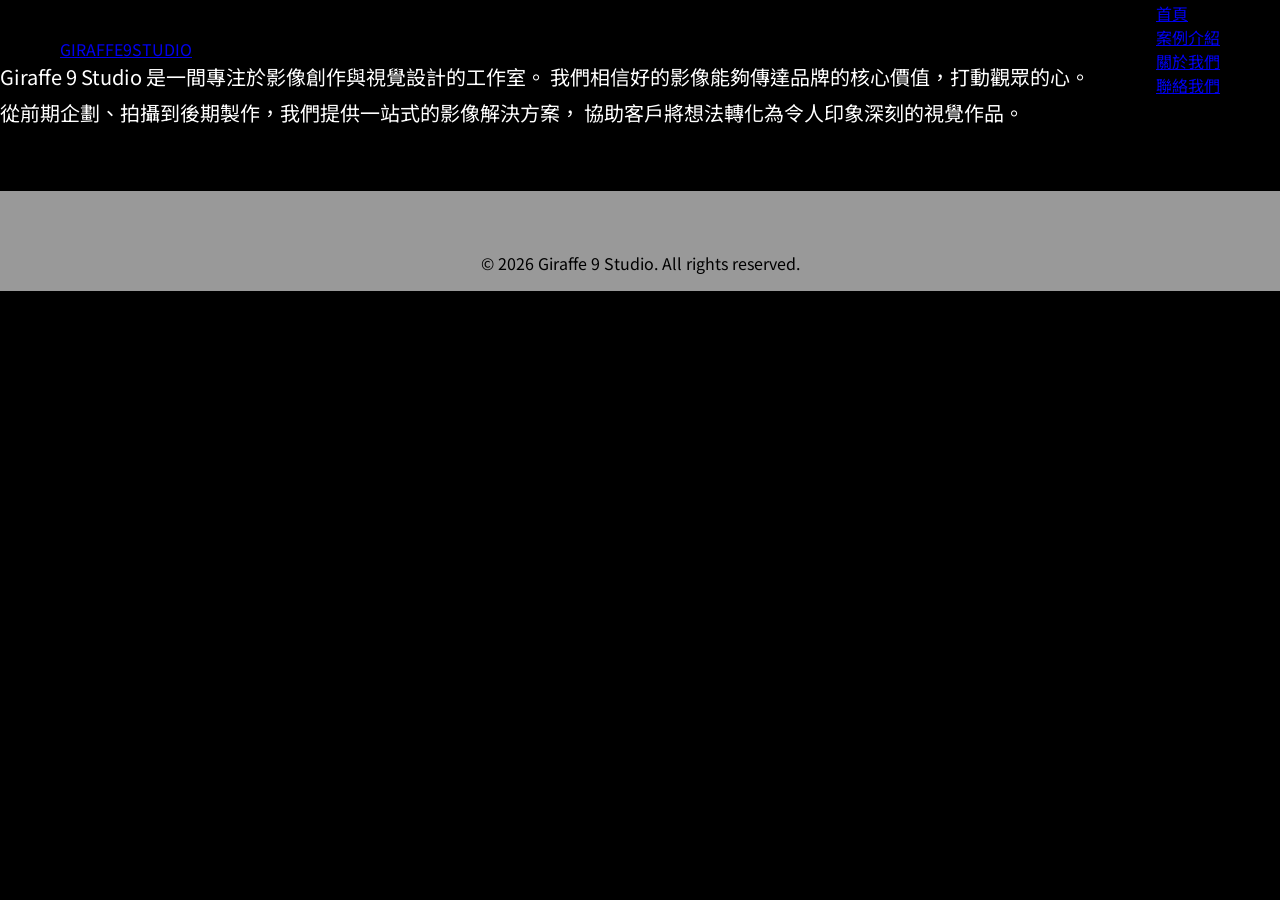
<file: about.html>
<!DOCTYPE html>
<html lang="zh-Hant">
<head>
  <meta charset="UTF-8">
  <meta name="viewport" content="width=device-width, initial-scale=1.0">
  <title>關於我們 | Giraffe 9 Studio</title>
  <meta name="description" content="了解 Giraffe 9 Studio 的故事與團隊">
  <link rel="preconnect" href="https://fonts.googleapis.com">
  <link rel="preconnect" href="https://fonts.gstatic.com" crossorigin>
  <link href="https://fonts.googleapis.com/css2?family=Noto+Sans+TC:wght@300;400;500;700&display=swap" rel="stylesheet">
  <link rel="stylesheet" href="css/style.css">
</head>
<body>
  <!-- Full-site Video Background -->
  <div class="bg-video-wrapper">
    <video class="bg-video" autoplay muted loop playsinline>
      <source src="images_videos/background.mp4" type="video/mp4">
    </video>
  </div>

  <!-- Site Content Container -->
  <div class="site-content">

  <!-- Header -->
  <header class="header">
    <a href="index.html" class="logo">GIRAFFE<span>9</span>STUDIO</a>
    <nav>
      <ul class="nav-list">
        <li><a href="index.html">首頁</a></li>
        <li><a href="works.html">案例介紹</a></li>
        <li><a href="about.html">關於我們</a></li>
        <li><a href="contact.html">聯絡我們</a></li>
      </ul>
    </nav>
    <div class="menu-toggle" aria-label="開啟選單" role="button" tabindex="0">
      <span></span>
      <span></span>
      <span></span>
    </div>
  </header>

  <!-- Main Content -->
  <main>
    <section class="section">
      <h1 class="section-title">關於我們</h1>
      <p class="section-subtitle">About Giraffe 9 Studio</p>

      <div class="about-content">
        <div class="about-text">
          <p>
            Giraffe 9 Studio 是一間專注於影像創作與視覺設計的工作室。
            我們相信好的影像能夠傳達品牌的核心價值，打動觀眾的心。
          </p>
          <p>
            從前期企劃、拍攝到後期製作，我們提供一站式的影像解決方案，
            協助客戶將想法轉化為令人印象深刻的視覺作品。
          </p>
          <p>
            <!-- 之後填入更多關於工作室的介紹 -->
          </p>
        </div>
        <div class="about-image">
          <!-- 之後放入工作室照片 -->
        </div>
      </div>
    </section>
  </main>

  <!-- Footer -->
  <footer class="footer">
    <p>&copy; 2026 Giraffe 9 Studio. All rights reserved.</p>
  </footer>

  </div><!-- /.site-content -->

  <script src="js/main.js"></script>
</body>
</html>
</file>
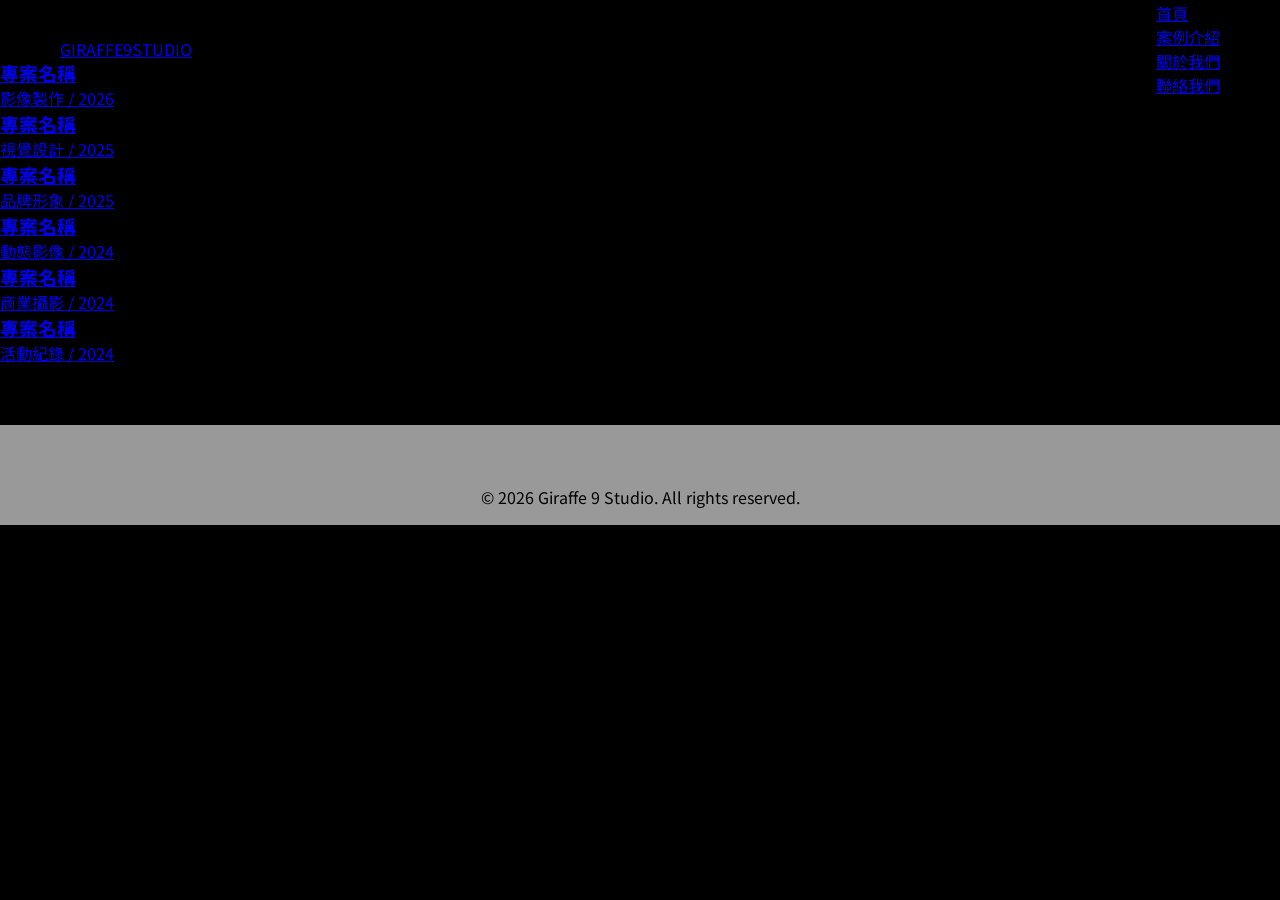
<file: works.html>
<!DOCTYPE html>
<html lang="zh-Hant">
<head>
  <meta charset="UTF-8">
  <meta name="viewport" content="width=device-width, initial-scale=1.0">
  <title>案例介紹 | Giraffe 9 Studio</title>
  <meta name="description" content="Giraffe 9 Studio 作品案例集，包含影像製作、視覺設計等精選作品">
  <link rel="preconnect" href="https://fonts.googleapis.com">
  <link rel="preconnect" href="https://fonts.gstatic.com" crossorigin>
  <link href="https://fonts.googleapis.com/css2?family=Noto+Sans+TC:wght@300;400;500;700&display=swap" rel="stylesheet">
  <link rel="stylesheet" href="css/style.css">
</head>
<body>
  <!-- Full-site Video Background -->
  <div class="bg-video-wrapper">
    <video class="bg-video" autoplay muted loop playsinline>
      <source src="images_videos/background.mp4" type="video/mp4">
    </video>
  </div>

  <!-- Site Content Container -->
  <div class="site-content">

  <!-- Header -->
  <header class="header">
    <a href="index.html" class="logo">GIRAFFE<span>9</span>STUDIO</a>
    <nav>
      <ul class="nav-list">
        <li><a href="index.html">首頁</a></li>
        <li><a href="works.html">案例介紹</a></li>
        <li><a href="about.html">關於我們</a></li>
        <li><a href="contact.html">聯絡我們</a></li>
      </ul>
    </nav>
    <div class="menu-toggle" aria-label="開啟選單" role="button" tabindex="0">
      <span></span>
      <span></span>
      <span></span>
    </div>
  </header>

  <!-- Main Content -->
  <main>
    <section class="section">
      <h1 class="section-title">案例介紹</h1>
      <p class="section-subtitle">每一個作品，都是一段故事</p>

      <div class="works-grid">
        <!-- 案例卡片 — 之後替換為實際作品 -->
        <a href="#" class="work-card">
          <div class="overlay">
            <h3>專案名稱</h3>
            <p>影像製作 / 2026</p>
          </div>
        </a>
        <a href="#" class="work-card">
          <div class="overlay">
            <h3>專案名稱</h3>
            <p>視覺設計 / 2025</p>
          </div>
        </a>
        <a href="#" class="work-card">
          <div class="overlay">
            <h3>專案名稱</h3>
            <p>品牌形象 / 2025</p>
          </div>
        </a>
        <a href="#" class="work-card">
          <div class="overlay">
            <h3>專案名稱</h3>
            <p>動態影像 / 2024</p>
          </div>
        </a>
        <a href="#" class="work-card">
          <div class="overlay">
            <h3>專案名稱</h3>
            <p>商業攝影 / 2024</p>
          </div>
        </a>
        <a href="#" class="work-card">
          <div class="overlay">
            <h3>專案名稱</h3>
            <p>活動紀錄 / 2024</p>
          </div>
        </a>
      </div>
    </section>
  </main>

  <!-- Footer -->
  <footer class="footer">
    <p>&copy; 2026 Giraffe 9 Studio. All rights reserved.</p>
  </footer>

  </div><!-- /.site-content -->

  <script src="js/main.js"></script>
</body>
</html>
</file>
<file: css/style.css>
/* ===== Reset & Base ===== */
*,
*::before,
*::after {
  margin: 0;
  padding: 0;
  box-sizing: border-box;
}

:root {
  --color-primary: #1a1a1a;
  --color-white: #fff;
  --font-main: 'Noto Sans TC', 'Helvetica Neue', Arial, sans-serif;
  --max-width: 1600px;
  --content-max-width: 1950px;
}

html {
  height: 100%;
}

::selection {
  background: #4B7D8B;
  color: #FFFFFF;
}

body {
  font-family: var(--font-main);
  margin: 0;
  min-height: 100%;
  background: #000;
}

/* ===== Full-site Video Background ===== */
.bg-video-wrapper {
  position: fixed;
  top: 0;
  left: 0;
  width: 100%;
  height: 100%;
  z-index: 0;
}

.bg-video {
  width: 100%;
  height: 100%;
  object-fit: cover;
}

/* ===== Content Container ===== */
.site-content {
  position: relative;
  z-index: 1;
  max-width: var(--content-max-width);
  margin: 0 auto;
  min-height: 100vh;
}

/* ===== Header ===== */
.header {
  position: fixed;
  top: 0;
  left: 50%;
  transform: translateX(-50%);
  width: 100%;
  max-width: var(--content-max-width);
  height: 98px;
  display: flex;
  align-items: center;
  justify-content: space-between;
  padding: 0 60px;
  z-index: 100;
  background: transparent;
  transition: background 0.3s ease, backdrop-filter 0.3s ease;
}

.header.scrolled {
  background: rgba(0, 0, 0, 0.15);
  backdrop-filter: blur(20px);
  -webkit-backdrop-filter: blur(20px);
}

.header-logo img {
  display: block;
  width: 120px;
  height: 40px;
}

.header-nav {
  display: flex;
  align-items: center;
  gap: 20px;
}

.header-nav a {
  display: inline-flex;
  align-items: center;
  justify-content: center;
  width: 128px;
  height: 100%;
  font-size: 20px;
  font-weight: 400;
  color: #EAEAEA;
  text-decoration: none;
  transition: opacity 0.3s ease;
  position: relative;
}

.header-nav a::after {
  content: '';
  position: absolute;
  bottom: -6px;
  left: 50%;
  width: 0;
  height: 2px;
  background: #EAEAEA;
  transition: width 0.3s ease, left 0.3s ease;
}

.header-nav a:hover::after {
  width: 100%;
  left: 0;
}

/* Mobile menu toggle */
.menu-toggle {
  display: none;
  background: none;
  border: none;
  cursor: pointer;
  padding: 8px;
  flex-direction: column;
  gap: 6px;
}

.menu-toggle span {
  display: block;
  width: 28px;
  height: 2px;
  background: #EAEAEA;
  transition: transform 0.3s ease, opacity 0.3s ease;
}

/* ===== Responsive Header ===== */
@media (max-width: 1024px) {
  .header {
    padding: 0 28px;
  }
}

@media (max-width: 767px) {
  .header-nav {
    display: none;
  }

  .menu-toggle {
    display: flex;
  }
}

/* ===== Banner ===== */
.banner {
  position: relative;
  width: 100%;
  height: min(820px, 63.08vw);
  overflow: hidden;
}

.banner-video {
  position: absolute;
  top: 0;
  left: 50%;
  transform: translateX(-50%);
  width: 100%;
  max-width: var(--content-max-width);
  height: 100%;
  object-fit: cover;
}

.banner-overlay {
  position: absolute;
  top: 0;
  left: 50%;
  transform: translateX(-50%);
  width: 100%;
  max-width: var(--content-max-width);
  height: 100%;
  object-fit: cover;
  pointer-events: none;
}

/* ===== Banner Grid ===== */
.banner-grid-wrapper {
  position: absolute;
  top: 0;
  left: 0;
  width: 100%;
  height: 100%;
  overflow: hidden;
  display: flex;
  align-items: center;
  justify-content: center;
}

.banner-grid {
  display: grid;
  grid-template-columns: repeat(6, 325px);
  grid-template-rows: repeat(3, 325px);
  width: 1950px;
  border-top: 2px solid #B0B0B0;
  border-left: 2px solid #B0B0B0;
  pointer-events: auto;
}

.banner-grid-item {
  border-right: 2px solid #B0B0B0;
  border-bottom: 2px solid #B0B0B0;
}

/* Banner grid static text */
.banner-grid-text {
  display: flex;
  flex-direction: column;
  align-items: flex-start;
  justify-content: center;
  padding: 20px;
  position: relative;
  overflow: visible;
}

.banner-studio-name,
.banner-studio-since {
  font-size: 18px;
  font-weight: 700;
  color: #EAEAEA;
  margin: 0;
  white-space: nowrap;
  min-height: 1.4em;
}

/* Banner grid dark text (item 14) */
.banner-grid-text-dark {
  position: relative;
  display: flex;
  flex-direction: column;
  align-items: flex-start;
  justify-content: flex-start;
  padding: 36px 20px 20px 20px;
  overflow: visible;
}

.banner-grid-text-dark p {
  font-size: 18px;
  font-weight: 700;
  color: #191A1C;
  margin: 0;
  white-space: nowrap;
  min-height: 1.4em;
}

.banner-f-text p {
  font-size: 18px;
  font-weight: 700;
  color: #191A1C;
  margin: 0;
  white-space: nowrap;
  min-height: 1.4em;
}

/* Banner grid letter */
.banner-grid-letter {
  position: relative;
  overflow: hidden;
  pointer-events: auto;
}

.banner-grid-letter-f {
  overflow: visible;
  clip-path: inset(0 -100% 0 -100%);
}

.banner-f-text {
  position: absolute;
  top: 36px;
  right: 115px;
  text-align: right;
  white-space: nowrap;
}

.banner-f-text p {
  font-size: 18px;
  font-weight: 700;
  color: #191A1C;
  margin: 0;
}

.banner-letter-g {
  position: absolute;
  top: -34px;
  left: 0;
  width: 260px;
  height: 260px;
  color: #191A1C;
  transition: color 0.4s ease, top 0.4s ease;
}

.banner-letter-i {
  position: absolute;
  top: -68px;
  left: 0;
  width: 70px;
  height: 260px;
  color: #191A1C;
  transition: color 0.4s ease, top 0.4s ease;
}

.banner-letter-r {
  position: absolute;
  bottom: -24px;
  right: -88px;
  width: 261px;
  height: 260px;
  color: #191A1C;
  transition: color 0.4s ease, bottom 0.4s ease;
}

.banner-letter-f {
  position: absolute;
  top: 36px;
  right: -95px;
  width: 190px;
  height: 261px;
  color: #191A1C;
  transition: color 0.4s ease, top 0.4s ease;
}

.banner-grid-letter-e2 {
  overflow: hidden;
}

.banner-letter-e2 {
  position: absolute;
  top: 36px;
  left: 143px;
  width: 221px;
  height: 261px;
  color: #191A1C;
  transition: color 0.4s ease, top 0.4s ease;
}

.banner-letter-a {
  display: block;
  width: 261px;
  height: 261px;
  color: #191A1C;
}

.banner-letter-e {
  display: block;
  width: 190px;
  height: 261px;
  color: #191A1C;
  margin-top: 40px;
}

/* A+E group container */
.letter-ae-group {
  position: absolute;
  right: -32px;
  top: -118px;
  display: flex;
  flex-direction: column;
  align-items: flex-end;
  color: #191A1C;
  transition: color 0.4s ease, top 0.4s ease;
}

.banner-grid-letter-ae:hover .letter-ae-group {
  color: rgba(115, 150, 160, 0.7);
  top: -118px;
  animation: float-ae 3s ease-in-out infinite;
}

.banner-grid-letter-ae .banner-letter-a,
.banner-grid-letter-ae .banner-letter-e {
  color: inherit;
}

.banner-grid-letter-ae:hover .banner-letter-a path,
.banner-grid-letter-ae:hover .banner-letter-e polygon {
  stroke: #4B7D8B;
  stroke-width: 1px;
}

.banner-grid-letter:hover .banner-letter-g {
  color: rgba(115, 150, 160, 0.7);
  top: calc(50% - 130px);
  animation: float 2s ease-in-out infinite;
}

.banner-grid-letter:hover .banner-letter-i {
  color: rgba(115, 150, 160, 0.7);
  top: calc(50% - 130px);
  animation: float 2s ease-in-out infinite;
}

.banner-grid-letter:hover .banner-letter-r {
  color: rgba(115, 150, 160, 0.7);
  bottom: calc(50% - 130px);
  animation: float-delay 2s ease-in-out infinite;
}

.banner-grid-letter-f:hover .banner-letter-f {
  color: rgba(115, 150, 160, 0.7);
  top: calc(50% - 130px);
  animation: float-f 2s ease-in-out infinite;
}

.banner-grid-letter-e2:hover .banner-letter-e2 {
  color: rgba(115, 150, 160, 0.7);
  top: calc(50% - 130px);
  animation: float-f 2s ease-in-out infinite;
}

.banner-letter-g path,
.banner-letter-i polygon,
.banner-letter-r path,
.banner-letter-a path,
.banner-letter-e polygon,
.banner-letter-f polygon,
.banner-letter-e2 polygon {
  transition: stroke 0.4s ease;
  stroke: transparent;
  stroke-width: 0;
}

.banner-grid-letter:hover .banner-letter-g path,
.banner-grid-letter:hover .banner-letter-i polygon,
.banner-grid-letter:hover .banner-letter-r path,
.banner-grid-letter:hover .banner-letter-f polygon,
.banner-grid-letter:hover .banner-letter-e2 polygon {
  stroke: #4B7D8B;
  stroke-width: 1px;
}

@keyframes float {
  0%, 100% { transform: translateY(0); }
  50% { transform: translateY(-32px); }
}

@keyframes float-delay {
  0%, 100% { transform: translateY(0); }
  50% { transform: translateY(32px); }
}

@keyframes float-ae {
  0%, 100% { transform: translateY(-118px); }
  50% { transform: translateY(118px); }
}

@keyframes float-f {
  0%, 100% { transform: translateY(0); }
  50% { transform: translateY(-28px); }
}

@media (max-width: 1300px) {
  .banner-grid {
    transform: scale(var(--banner-scale, 1));
    transform-origin: center center;
  }
}

@media (max-width: 767px) {
  .banner-grid {
    border-top: 1px solid #B0B0B0;
    border-left: 1px solid #B0B0B0;
  }

  .banner-grid-item {
    border-right: 1px solid #B0B0B0;
    border-bottom: 1px solid #B0B0B0;
  }
}

/* ===== Services Section ===== */
.services {
  padding-top: 60px;
  padding-bottom: 80px;
  text-align: center;
}

.services-title {
  font-size: 32px;
  font-weight: 700;
  color: #4B7D8B;
  margin-bottom: 8px;
}

.services-title-img {
  display: block;
  margin: 0 auto;
}

.services-subtitle {
  font-size: 20px;
  font-weight: 400;
  color: #4B7D8B;
  margin-top: 20px;
  margin-bottom: 48px;
}

.services-grid {
  display: grid;
  grid-template-columns: 265px 265px 265px 265px;
  grid-template-rows: auto auto;
  gap: 40px 60px;
  max-width: 1240px;
  margin: 0 auto;
  justify-content: center;
}

/* Row 1: circle(1col) + circle(1col) + pill(2col) */
.services-grid .service-item-wrapper:nth-child(1) { grid-area: 1 / 1 / 2 / 2; }
.services-grid .service-item-wrapper:nth-child(2) { grid-area: 1 / 2 / 2 / 3; }
.services-grid .service-item-wrapper:nth-child(3) { grid-area: 1 / 3 / 2 / 5; }
/* Row 2: circle(1col) + pill(2col) + circle(1col) */
.services-grid .service-item-wrapper:nth-child(4) { grid-area: 2 / 1 / 3 / 2; }
.services-grid .service-item-wrapper:nth-child(5) { grid-area: 2 / 2 / 3 / 4; }
.services-grid .service-item-wrapper:nth-child(6) { grid-area: 2 / 4 / 3 / 5; }

/* Wrapper */
.service-item-wrapper {
  display: flex;
  flex-direction: column;
  align-items: center;
}

/* Service item shape */
.service-item {
  position: relative;
  overflow: hidden;
  border: 2px solid #FFFFFF;
  width: 100%;
}

.service-item.circle {
  border-radius: 50%;
  width: 265px;
  height: 265px;
}

.service-item.pill {
  border-radius: 999px;
  width: 100%;
  height: 265px;
}

.service-item .service-img {
  position: absolute;
  top: 0;
  left: 0;
  width: 100%;
  height: 100%;
  object-fit: cover;
  transition: opacity 0.3s ease;
}

.service-item .service-img.hover {
  opacity: 0;
}

.service-item-wrapper:hover .service-img.default {
  opacity: 0;
}

.service-item-wrapper:hover .service-img.hover {
  opacity: 1;
}

.service-item-wrapper:hover .service-item {
  box-shadow: 0 0 50px #7396A0;
}

/* Service text */
.service-name {
  margin-top: 20px;
  font-size: 24px;
  font-weight: 700;
  color: #191A1C;
}

.service-desc {
  margin-top: 6px;
  font-size: 14px;
  font-weight: 400;
  color: #333333;
}

/* ===== Services Responsive ===== */
@media (max-width: 1300px) {
  .services-grid {
    grid-template-columns: 1fr 1fr;
    gap: 32px 16px;
    max-width: 100%;
    padding: 0 32px;
  }

  .services-grid .service-item-wrapper:nth-child(1) { grid-area: auto; }
  .services-grid .service-item-wrapper:nth-child(2) { grid-area: auto; }
  .services-grid .service-item-wrapper:nth-child(3) { grid-area: auto; }
  .services-grid .service-item-wrapper:nth-child(4) { grid-area: auto; }
  .services-grid .service-item-wrapper:nth-child(5) { grid-area: auto; }
  .services-grid .service-item-wrapper:nth-child(6) { grid-area: auto; }

  .service-item.pill {
    border-radius: 50%;
    width: 265px;
    height: 265px;
    aspect-ratio: 1 / 1;
  }
}

@media (max-width: 767px) {
  .services-grid {
    grid-template-columns: 1fr 1fr;
    max-width: 100%;
    padding: 0 16px;
  }

  .service-item.circle,
  .service-item.pill {
    width: 200px;
    height: 200px;
    max-width: 200px;
    margin: 0 auto;
  }

  .service-name {
    font-size: 20px;
  }

  .service-item .service-img.default {
    opacity: 0;
  }

  .service-item .service-img.hover {
    opacity: 1;
  }
}

/* ===== Portfolio Grid ===== */
.portfolio-grid-wrapper {
  width: 100%;
  overflow: hidden;
}

.portfolio-grid {
  display: grid;
  grid-template-columns: repeat(6, 325px);
  grid-template-rows: repeat(2, 325px);
  width: 1950px;
  margin: 0 auto;
  position: relative;
  left: 50%;
  transform: translateX(-50%);
  border-top: 1px solid #EAEAEA;
  border-left: 1px solid #EAEAEA;
}

.portfolio-item {
  background: #FFFFFF;
  border-right: 1px solid #EAEAEA;
  border-bottom: 1px solid #EAEAEA;
  overflow: hidden;
}

/* Remove right border between grouped items */
.portfolio-item:nth-child(5),
.portfolio-item:nth-child(7),
.portfolio-item:nth-child(9) {
  border-right: none;
}

/* Remove left border on items 6, 8, 11 (handled by previous item's missing right border) */

/* Portfolio text card */
.portfolio-text {
  display: flex;
  align-items: center;
  justify-content: center;
}

.portfolio-text-content {
  padding: 30px;
  text-align: left;
}

.portfolio-text-content h3 {
  font-size: 24px;
  font-weight: 700;
  color: #191A1C;
  margin-bottom: 6px;
  text-align: center;
}

.portfolio-text-content p {
  font-size: 14px;
  font-weight: 400;
  color: #333333;
}

.portfolio-item img {
  width: 100%;
  height: 100%;
  object-fit: cover;
  display: block;
}

/* Portfolio hover image swap */
.portfolio-img {
  position: absolute;
  top: 0;
  left: 0;
  width: 100%;
  height: 100%;
  object-fit: cover;
  transition: opacity 0.5s ease-in-out, transform 0.5s ease-in-out;
}

.portfolio-item {
  position: relative;
}

.portfolio-img.hover {
  opacity: 0;
}

/* Single items hover (exclude grouped items) */
.portfolio-item:not(.group-a):not(.group-b):not(.group-c):hover .portfolio-img.default {
  opacity: 0;
  transform: scale(1.03);
}

.portfolio-item:not(.group-a):not(.group-b):not(.group-c):hover .portfolio-img.hover {
  opacity: 1;
  transform: scale(1.03);
}

/* Grouped items hover: only fade, no scale */
.portfolio-item.group-a:hover .portfolio-img.default,
.portfolio-item.group-b:hover .portfolio-img.default,
.portfolio-item.group-c:hover .portfolio-img.default {
  opacity: 0;
}

.portfolio-item.group-a:hover .portfolio-img.hover,
.portfolio-item.group-b:hover .portfolio-img.hover,
.portfolio-item.group-c:hover .portfolio-img.hover {
  opacity: 1;
}

/* Grouped items: when any item in the group is hovered, all in group swap */
.portfolio-grid:has(.group-a:hover) .group-a .portfolio-img.default,
.portfolio-grid:has(.group-b:hover) .group-b .portfolio-img.default,
.portfolio-grid:has(.group-c:hover) .group-c .portfolio-img.default {
  opacity: 0;
}

.portfolio-grid:has(.group-a:hover) .group-a .portfolio-img.hover,
.portfolio-grid:has(.group-b:hover) .group-b .portfolio-img.hover,
.portfolio-grid:has(.group-c:hover) .group-c .portfolio-img.hover {
  opacity: 1;
}

/* ===== Portfolio Grid Responsive ===== */
@media (max-width: 1300px) {
  .portfolio-grid {
    width: 100%;
    left: 0;
    transform: none;
    grid-template-columns: repeat(3, 1fr);
    grid-template-rows: auto;
  }

  .portfolio-item {
    aspect-ratio: 1 / 1;
  }
}

@media (max-width: 767px) {
  .portfolio-grid {
    grid-template-columns: repeat(2, 1fr);
  }
}

/* ===== Custom Cursor ===== */
.cursor-dot {
  position: fixed;
  top: 0;
  left: 0;
  width: 20px;
  height: 20px;
  background: transparent;
  border: 2px solid #7396A0;
  border-radius: 50%;
  pointer-events: none;
  z-index: 9999;
  transform: translate(-50%, -50%);
  transition: width 0.2s ease, height 0.2s ease, background 0.2s ease, border 0.2s ease, opacity 0.2s ease;
}

.cursor-dot.active {
  width: 36px;
  height: 36px;
  background: #4B7D8B;
  border: none;
  opacity: 0.7;
}

.cursor-dot.clickable {
  background: #FFCD23;
}

/* ===== Banner Letter Entrance Animation ===== */
@keyframes slide-in-from-top {
  from { transform: translateY(-300px); opacity: 0; }
  to { transform: translateY(0); opacity: 1; }
}

@keyframes slide-in-from-bottom {
  from { transform: translateY(300px); opacity: 0; }
  to { transform: translateY(0); opacity: 1; }
}

.banner-letter-g.entrance {
  animation: slide-in-from-top 0.8s ease-out 0.3s both;
}

.banner-letter-i.entrance {
  animation: slide-in-from-top 0.8s ease-out 0.5s both;
}

.banner-letter-r.entrance {
  animation: slide-in-from-bottom 0.8s ease-out 0.7s both;
}

.letter-ae-group.entrance {
  animation: slide-in-from-top 0.8s ease-out 0.9s both;
}

.banner-letter-f.entrance {
  animation: slide-in-from-top 0.8s ease-out 1.1s both;
}

.banner-letter-e2.entrance {
  animation: slide-in-from-top 0.8s ease-out 1.3s both;
}

/* ===== Services Scroll Reveal ===== */
@keyframes fade-in-up {
  from {
    opacity: 0;
    transform: translateY(40px);
  }
  to {
    opacity: 1;
    transform: translateY(0);
  }
}

.service-item-wrapper {
  opacity: 0;
}

.service-item-wrapper.revealed {
  animation: fade-in-up 0.6s ease-out forwards;
}

.service-item-wrapper:nth-child(1).revealed { animation-delay: 0s; }
.service-item-wrapper:nth-child(2).revealed { animation-delay: 0.15s; }
.service-item-wrapper:nth-child(3).revealed { animation-delay: 0.3s; }
.service-item-wrapper:nth-child(4).revealed { animation-delay: 0.45s; }
.service-item-wrapper:nth-child(5).revealed { animation-delay: 0.6s; }
.service-item-wrapper:nth-child(6).revealed { animation-delay: 0.75s; }

/* ===== Cursor Tooltip ===== */
.cursor-tooltip {
  position: fixed;
  top: 0;
  left: 0;
  padding: 6px 12px;
  background: #4B7D8B;
  color: #FFFFFF;
  font-size: 16px;
  font-weight: 400;
  white-space: nowrap;
  border-radius: 999px;
  pointer-events: none;
  z-index: 9998;
  opacity: 0;
  transition: opacity 0.2s ease;
  transform: translate(-50%, 0);
}

.cursor-tooltip.visible {
  opacity: 1;
}

/* ===== Portfolio Scroll Reveal ===== */
.portfolio-item {
  opacity: 0;
}

.portfolio-item.revealed {
  animation: fade-in 1.2s ease-out forwards;
}

@keyframes fade-in {
  from { opacity: 0; }
  to { opacity: 1; }
}

.portfolio-item:nth-child(1).revealed { animation-delay: 0s; }
.portfolio-item:nth-child(2).revealed { animation-delay: 0.15s; }
.portfolio-item:nth-child(3).revealed { animation-delay: 0.3s; }
.portfolio-item:nth-child(4).revealed { animation-delay: 0.45s; }
.portfolio-item:nth-child(5).revealed { animation-delay: 0.6s; }
.portfolio-item:nth-child(6).revealed { animation-delay: 0.6s; }
.portfolio-item:nth-child(7).revealed { animation-delay: 0.75s; }
.portfolio-item:nth-child(8).revealed { animation-delay: 0.75s; }
.portfolio-item:nth-child(9).revealed { animation-delay: 0.9s; }
.portfolio-item:nth-child(10).revealed { animation-delay: 0.9s; }
.portfolio-item:nth-child(11).revealed { animation-delay: 1.05s; }
.portfolio-item:nth-child(12).revealed { animation-delay: 1.2s; }

/* ===== Clients Section ===== */
.clients {
  padding-top: 60px;
  padding-bottom: 80px;
  text-align: center;
}

.clients-title {
  font-size: 32px;
  font-weight: 700;
  color: #4B7D8B;
  margin-bottom: 8px;
}

.clients-title-img {
  display: block;
  margin: 0 auto;
}

.clients-subtitle {
  font-size: 20px;
  font-weight: 400;
  color: #4B7D8B;
  margin-top: 20px;
  margin-bottom: 40px;
}

.clients-grid {
  display: grid;
  grid-template-columns: repeat(8, 120px);
  gap: 36px 40px;
  max-width: 1240px;
  margin: 0 auto;
  justify-content: center;
}

.client-item {
  width: 120px;
  height: 120px;
  border-radius: 50%;
  overflow: hidden;
  transition: transform 0.3s ease, width 0.3s ease, height 0.3s ease;
}

.client-item img {
  width: 100%;
  height: 100%;
  object-fit: cover;
  filter: grayscale(100%);
  transition: filter 0.3s ease;
}

.client-item:hover {
  transform: scale(1.367);
  z-index: 1;
}

.client-item:hover img {
  filter: grayscale(0%);
}

/* ===== Clients Responsive ===== */
@media (max-width: 1300px) {
  .clients-grid {
    grid-template-columns: repeat(6, 1fr);
    gap: 20px;
    padding: 0 32px;
    max-width: 100%;
  }

  .client-item {
    width: 100%;
    height: auto;
    aspect-ratio: 1 / 1;
  }
}

@media (max-width: 767px) {
  .clients-grid {
    grid-template-columns: repeat(3, 1fr);
    gap: 20px;
    padding: 0 16px;
  }

  .client-item {
    width: 100%;
    height: auto;
    aspect-ratio: 1 / 1;
  }

  .client-item img {
    filter: grayscale(0%);
  }

  .client-item:hover {
    transform: none;
  }
}

/* ===== Clients Scroll Reveal ===== */
.client-item {
  opacity: 0;
}

.client-item.revealed {
  animation: fade-in 0.8s ease-out forwards;
}

.client-item:nth-child(1).revealed { animation-delay: 0s; }
.client-item:nth-child(2).revealed { animation-delay: 0.05s; }
.client-item:nth-child(3).revealed { animation-delay: 0.1s; }
.client-item:nth-child(4).revealed { animation-delay: 0.15s; }
.client-item:nth-child(5).revealed { animation-delay: 0.2s; }
.client-item:nth-child(6).revealed { animation-delay: 0.25s; }
.client-item:nth-child(7).revealed { animation-delay: 0.3s; }
.client-item:nth-child(8).revealed { animation-delay: 0.35s; }
.client-item:nth-child(9).revealed { animation-delay: 0.4s; }
.client-item:nth-child(10).revealed { animation-delay: 0.45s; }
.client-item:nth-child(11).revealed { animation-delay: 0.5s; }
.client-item:nth-child(12).revealed { animation-delay: 0.55s; }
.client-item:nth-child(13).revealed { animation-delay: 0.6s; }
.client-item:nth-child(14).revealed { animation-delay: 0.65s; }
.client-item:nth-child(15).revealed { animation-delay: 0.7s; }
.client-item:nth-child(16).revealed { animation-delay: 0.75s; }
.client-item:nth-child(17).revealed { animation-delay: 0.8s; }
.client-item:nth-child(18).revealed { animation-delay: 0.85s; }
.client-item:nth-child(19).revealed { animation-delay: 0.9s; }
.client-item:nth-child(20).revealed { animation-delay: 0.95s; }
.client-item:nth-child(21).revealed { animation-delay: 1.0s; }
.client-item:nth-child(22).revealed { animation-delay: 1.05s; }
.client-item:nth-child(23).revealed { animation-delay: 1.1s; }
.client-item:nth-child(24).revealed { animation-delay: 1.15s; }

/* Client item 10 higher contrast in grayscale */
.client-item:nth-child(10) img {
  filter: grayscale(100%) contrast(1.8);
}

.client-item:nth-child(10):hover img {
  filter: grayscale(0%);
}

/* ===== Disable image drag ===== */
img {
  -webkit-user-drag: none;
  user-select: none;
}

/* ===== FAQ Section ===== */
.faq {
  padding-top: 0;
  margin-top: 20px;
  padding-bottom: 0;
  text-align: center;
}

.faq-title {
  font-size: 32px;
  font-weight: 700;
  color: #4B7D8B;
  margin-bottom: 8px;
}

.faq-title-img {
  display: block;
  margin: 0 auto;
}

.faq-subtitle {
  font-size: 20px;
  font-weight: 400;
  color: #4B7D8B;
  margin-top: 20px;
  margin-bottom: 28px;
}

.faq-list {
  max-width: 1240px;
  margin: 0 auto;
  display: flex;
  flex-direction: column;
  gap: 26px;
}

.faq-item {
  border-radius: 42px;
  background: #F5F5F5;
  overflow: hidden;
  cursor: pointer;
  user-select: none;
  -webkit-user-select: none;
}

.faq-item.open {
  border-radius: 42px;
}

.faq-question {
  display: flex;
  align-items: center;
  justify-content: space-between;
  height: 84px;
  padding: 0 32px;
}

.faq-question span {
  font-size: 20px;
  font-weight: 500;
  color: #191A1C;
  text-align: left;
}

.faq-icon {
  width: 24px;
  height: 24px;
  flex-shrink: 0;
}

.faq-answer {
  max-height: 0;
  overflow: hidden;
  transition: max-height 0.3s ease;
  margin: 0 32px;
}

.faq-answer-inner {
  border-top: 1px solid #EAEAEA;
  padding-top: 28px;
  padding-bottom: 28px;
}

.faq-answer p {
  font-size: 20px;
  font-weight: 400;
  color: #191A1C;
  text-align: left;
  line-height: 1.6;
}

/* ===== FAQ Responsive ===== */
@media (max-width: 1300px) {
  .faq-list {
    padding: 0 32px;
  }
}

@media (max-width: 767px) {
  .faq-list {
    padding: 0 16px;
  }

  .faq-question {
    height: 64px;
    padding: 0 20px;
  }

  .faq-question span {
    font-size: 16px;
  }

  .faq-answer {
    margin: 0 20px;
  }

  .faq-answer p {
    font-size: 16px;
  }

  .faq-item {
    border-radius: 28px;
  }
}

.cursor-dot.pressing {
  width: 20px;
  height: 20px;
  opacity: 1;
}

/* ===== About Section ===== */
.about-section {
  margin-top: 60px;
  background: rgba(75, 125, 139, 0.75);
  padding: 60px 0;
}

.about-content-box {
  max-width: 1240px;
  margin: 0 auto;
  padding: 0;
}

.about-title {
  font-size: 32px;
  font-weight: 700;
  color: #FFFFFF;
  margin-bottom: 8px;
  text-align: center;
}

.about-subtitle {
  font-size: 20px;
  font-weight: 400;
  color: #FFFFFF;
  margin-bottom: 60px;
  text-align: center;
}

.about-text {
  font-size: 20px;
  font-weight: 400;
  color: #FFFFFF;
  line-height: 1.8;
  text-align: justify;
}

/* ===== About Responsive ===== */
@media (max-width: 1300px) {
  .about-content-box {
    padding: 0 32px;
  }
}

@media (max-width: 767px) {
  .about-section {
    padding: 40px 0;
  }

  .about-content-box {
    padding: 0 16px;
  }

  .about-text {
    font-size: 16px;
  }
}

/* ===== About Stats ===== */
.about-stats {
  display: grid;
  grid-template-columns: repeat(4, 1fr);
  gap: 20px;
  margin-top: 60px;
}

.about-stat {
  text-align: center;
}

.stat-label {
  font-size: 20px;
  font-weight: 400;
  color: #FFFFFF;
  margin-bottom: 8px;
}

.stat-number {
  font-size: 54px;
  font-weight: 700;
  color: #FFFFFF;
}

@media (max-width: 767px) {
  .about-stats {
    grid-template-columns: repeat(2, 1fr);
    gap: 32px 20px;
  }

  .stat-number {
    font-size: 36px;
  }
}

/* ===== Contact CTA Section ===== */
.contact-cta {
  padding-top: 60px;
  padding-bottom: 0;
  text-align: center;
}

.contact-cta-title-img {
  display: block;
  margin: 0 auto;
}

.contact-cta-subtitle {
  font-size: 20px;
  font-weight: 400;
  color: #4B7D8B;
  margin-top: 20px;
}

.contact-cta-btn {
  display: inline-flex;
  align-items: center;
  justify-content: center;
  width: 202px;
  height: 52px;
  margin-top: 20px;
  background: #7396A0;
  color: #FFFFFF;
  font-size: 20px;
  font-weight: 500;
  font-family: var(--font-main);
  text-align: center;
  text-decoration: none;
  border-radius: 999px;
  border: none;
  cursor: pointer;
  transition: transform 0.2s ease, background 0.2s ease, box-shadow 0.2s ease;
}

.contact-cta-btn:hover {
  transform: scale(1.08);
}

.contact-cta-btn:active {
  transform: scale(1);
  background: #4B7D8B;
}

/* ===== Footer ===== */
.footer {
  margin-top: 60px;
  background: rgba(255, 255, 255, 0.6);
  padding: 60px 0 16px;
  text-align: center;
}

.footer-logo {
  display: block;
  margin: 0 auto;
  filter: brightness(0) saturate(100%);
  opacity: 0.6;
}

.footer-copyright {
  font-size: 16px;
  font-weight: 300;
  color: #191A1C;
  margin-top: 60px;
}

.footer-copyright strong {
  font-weight: 500;
}

/* ===== Title SVG Responsive ===== */
.services-title-img,
.clients-title-img,
.faq-title-img,
.contact-cta-title-img {
  max-width: 100%;
  height: auto;
}

@media (max-width: 1300px) {
  .services-title-img,
  .clients-title-img,
  .faq-title-img,
  .contact-cta-title-img {
    max-width: calc(100% - 64px);
  }
}

@media (max-width: 767px) {
  .services-title-img,
  .clients-title-img,
  .faq-title-img,
  .contact-cta-title-img {
    max-width: calc(100% - 32px);
  }
}

/* FAQ title mobile swap */
.faq-title-mobile {
  display: none;
}

@media (max-width: 767px) {
  .faq-title-desktop {
    display: none;
  }

  .faq-title-mobile {
    display: block;
  }
}

/* ===== Contact Page Banner ===== */
.contact-banner {
  position: relative;
  width: 100%;
  height: 290px;
  overflow: hidden;
}

.contact-banner-video {
  position: absolute;
  top: 0;
  left: 50%;
  transform: translateX(-50%);
  width: 100%;
  min-width: 1950px;
  height: 290px;
  object-fit: cover;
}

/* ===== Contact Form Section ===== */
.contact-form-section {
  max-width: 1240px;
  margin: 0 auto;
  padding: 60px 0 0;
}

.contact-form-title {
  font-size: 36px;
  font-weight: 700;
  color: #191A1C;
  margin-bottom: 8px;
}

.contact-form-subtitle {
  font-size: 20px;
  font-weight: 400;
  color: #4B7D8B;
  margin-top: 20px;
  margin-bottom: 40px;
}

.contact-form {
  display: flex;
  flex-direction: column;
  gap: 40px;
}

.form-row {
  display: flex;
  gap: 60px;
}

.form-row-2 .form-group {
  flex: 1;
}

.form-row-2 .form-group-split {
  flex: 1;
  display: flex;
  gap: 26px;
}

.form-row-2 .form-group-split .form-group {
  flex: 1;
}

.form-group {
  display: flex;
  flex-direction: column;
  gap: 8px;
}

.form-group-full {
  width: 100%;
}

.form-group label {
  font-size: 20px;
  font-weight: 400;
  color: #191A1C;
}

.form-group input,
.form-group select,
.form-group textarea {
  padding: 0 24px;
  height: 52px;
  border: 1px solid #EAEAEA;
  border-radius: 26px;
  font-size: 20px;
  font-family: var(--font-main);
  color: #191A1C;
  background: #FFFFFF;
  transition: border-color 0.3s ease;
  appearance: none;
  -webkit-appearance: none;
}

.form-group select {
  background-image: url("data:image/svg+xml,%3Csvg xmlns='http://www.w3.org/2000/svg' width='12' height='8' viewBox='0 0 12 8'%3E%3Cpath d='M1 1l5 5 5-5' stroke='%23999' stroke-width='1.5' fill='none'/%3E%3C/svg%3E");
  background-repeat: no-repeat;
  background-position: right 24px center;
  padding-right: 48px;
}

.form-group input:focus,
.form-group select:focus,
.form-group textarea:focus {
  outline: none;
  border-color: #7396A0;
  border-width: 2px;
}

.form-group textarea {
  height: 156px;
  padding: 24px;
  resize: none;
}

.form-group input::placeholder,
.form-group textarea::placeholder {
  color: rgba(25, 26, 28, 0.3);
}

.form-submit {
  text-align: center;
  margin-top: -24px;
}

/* ===== Contact Form Responsive ===== */
@media (max-width: 1300px) {
  .contact-form-section {
    padding: 60px 32px 0;
  }

  .form-row {
    flex-direction: column;
    gap: 40px;
  }

  .form-row-2 .form-group-split {
    flex-direction: row;
    gap: 26px;
  }
}

@media (max-width: 767px) {
  .contact-form-section {
    padding: 40px 16px 0;
  }

  .form-row-2 .form-group-split {
    flex-direction: column;
    gap: 40px;
  }

  .contact-form-title {
    font-size: 28px;
  }
}

/* Contact form title left-aligned */
.contact-form-title-img {
  display: block;
  margin-right: auto;
}

/* ===== Custom Select ===== */
.custom-select {
  position: relative;
  user-select: none;
}

.custom-select-trigger {
  display: flex;
  align-items: center;
  justify-content: space-between;
  height: 52px;
  padding: 0 24px;
  border: 1px solid #EAEAEA;
  border-radius: 26px;
  font-size: 20px;
  color: #191A1C;
  background: #FFFFFF;
  cursor: pointer;
  transition: border-color 0.3s ease, border-width 0.3s ease;
}

.custom-select.open .custom-select-trigger {
  border-color: #7396A0;
  border-width: 2px;
}

.select-arrow {
  width: 16px;
  height: 16px;
  transition: transform 0.3s ease;
}

.custom-select.open .select-arrow {
  transform: rotate(45deg);
}

.custom-select-options {
  position: absolute;
  top: calc(100% + 8px);
  left: 0;
  width: 100%;
  background: #FFFFFF;
  border: 1px solid #EAEAEA;
  border-radius: 20px;
  list-style: none;
  padding: 8px 0;
  margin: 0;
  z-index: 50;
  opacity: 0;
  visibility: hidden;
  transform: translateY(-8px);
  transition: opacity 0.2s ease, transform 0.2s ease, visibility 0.2s ease;
  box-shadow: 0 4px 16px rgba(0, 0, 0, 0.08);
}

.custom-select.open .custom-select-options {
  opacity: 1;
  visibility: visible;
  transform: translateY(0);
}

.custom-select-options li {
  padding: 12px 24px;
  font-size: 20px;
  color: #191A1C;
  cursor: pointer;
  transition: background 0.2s ease;
}

.custom-select-options li:hover {
  background: #F5F5F5;
}

.custom-select-options li.selected {
  color: #191A1C;
  font-weight: 400;
}

/* ===== Custom Scrollbar for Textarea ===== */
.form-group textarea::-webkit-scrollbar {
  width: 20px;
}

.form-group textarea::-webkit-scrollbar-track {
  background: transparent;
}

.form-group textarea::-webkit-scrollbar-thumb {
  background: #7396A0;
  border-radius: 999px;
  border: 7px solid transparent;
  background-clip: padding-box;
}

.form-group textarea::-webkit-scrollbar-thumb:hover {
  background: #4B7D8B;
  border: 7px solid transparent;
  background-clip: padding-box;
}

.form-group textarea {
  scrollbar-width: thin;
  scrollbar-color: #7396A0 transparent;
  padding-right: 8px;
  clip-path: inset(0 round 26px);
}

/* ===== Override autofill background ===== */
.form-group input:-webkit-autofill,
.form-group input:-webkit-autofill:hover,
.form-group input:-webkit-autofill:focus,
.form-group textarea:-webkit-autofill {
  -webkit-box-shadow: 0 0 0 1000px #FFFFFF inset;
  -webkit-text-fill-color: #191A1C;
  font-size: 20px;
}

/* ===== Page Transition ===== */
.page-transition {
  position: fixed;
  top: 0;
  left: 0;
  width: 100%;
  height: 100%;
  background: #FFFFFF;
  z-index: 10000;
  transform: translateY(0);
  animation: reveal-up 0.4s ease-in-out 0.2s forwards;
}

.page-transition-2 {
  background: #7396A0;
  z-index: 9999;
  animation-delay: 0.3s;
}

.page-transition.covering {
  animation: cover-down 0.35s ease-in-out forwards;
}

.page-transition-2.covering {
  animation: cover-down 0.35s ease-in-out 0.08s forwards;
}

@keyframes reveal-up {
  0% { transform: translateY(0); border-radius: 0; }
  100% { transform: translateY(-100%); border-radius: 0 0 100% 100%; }
}

@keyframes cover-down {
  0% { transform: translateY(-100%); border-radius: 0 0 100% 100%; }
  100% { transform: translateY(0); border-radius: 0; }
}

/* ===== Mobile Menu Open ===== */
@media (max-width: 767px) {
  .header-nav {
    position: fixed;
    top: 0;
    left: 0;
    width: 100%;
    height: 100vh;
    background: rgba(75, 125, 139, 0.7);
    backdrop-filter: blur(20px);
    -webkit-backdrop-filter: blur(20px);
    display: flex;
    flex-direction: column;
    align-items: center;
    justify-content: center;
    gap: 40px;
    opacity: 0;
    visibility: hidden;
    transition: opacity 0.3s ease, visibility 0.3s ease;
  }

  .header-nav.open {
    opacity: 1;
    visibility: visible;
  }

  .header-nav a {
    font-size: 28px;
    width: auto;
    height: auto;
    color: #FFFFFF;
  }

  .menu-toggle {
    z-index: 101;
  }

  .menu-toggle.active span:nth-child(1) {
    transform: rotate(45deg) translate(5px, 5px);
  }

  .menu-toggle.active span:nth-child(2) {
    opacity: 0;
  }

  .menu-toggle.active span:nth-child(3) {
    transform: rotate(-45deg) translate(5px, -5px);
  }
}
</file>
